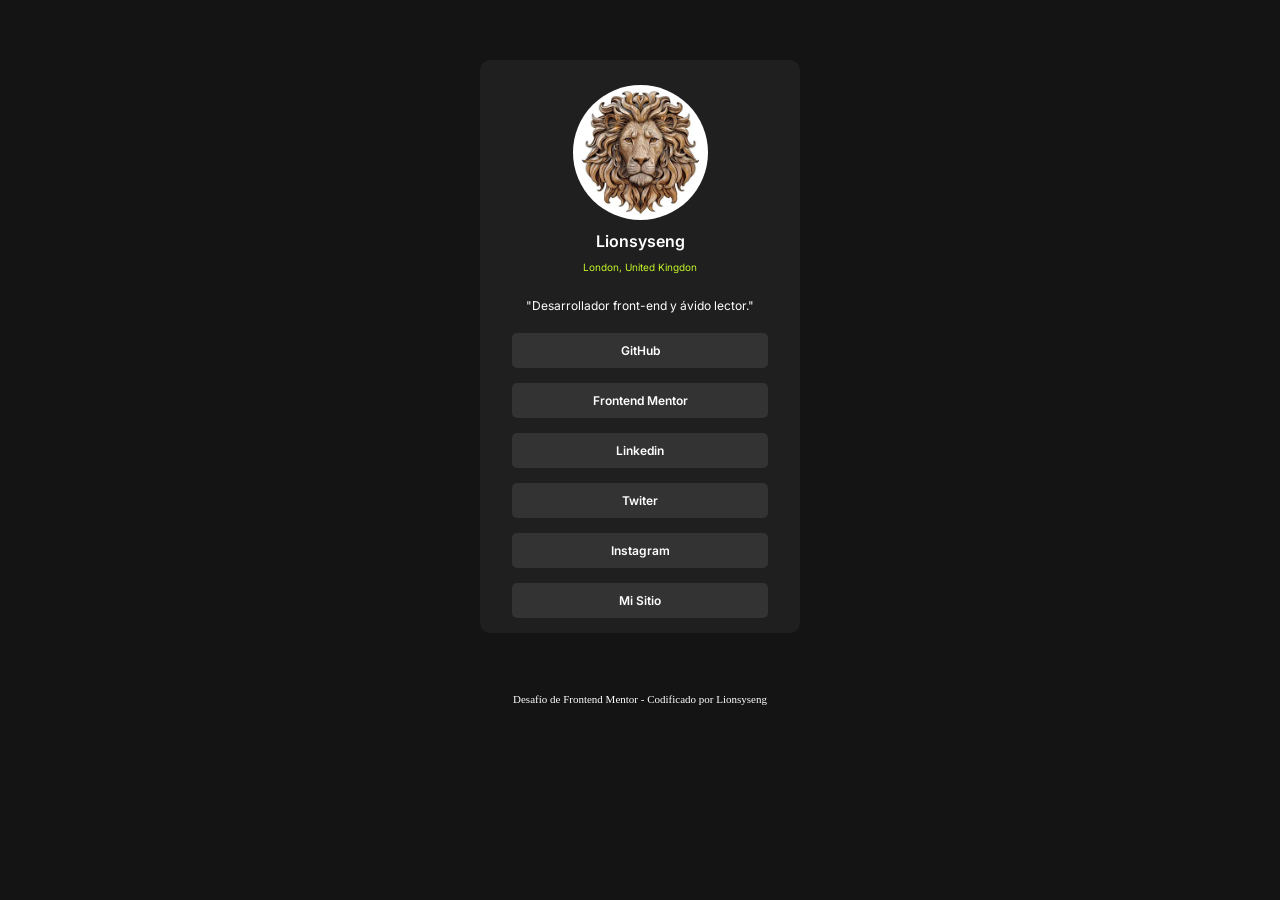
<file: index.html>
<!DOCTYPE html>
<html lang="es">

<head>
    <meta charset="UTF-8">
    <meta name="viewport" content="width=device-width, initial-scale=1.0">

    <link rel="icon" type="image/png" sizes="32x32" href="./assets/images/favicon-32x32.png">

    <!-- Importación de estilos -->
    <link rel="stylesheet" href="css/style.css" />
    <link rel="stylesheet" href="css/style-movil.css" />
    <link rel="stylesheet" href="css/style-tablet.css" />

    <title>Frontend Mentor | Social links profile</title>

</head>

<body>

    <!-- Cuerpo de la tarjeta de presentación de Links sociales -->
    <main class="social-links">

        <!-- Avatar -->
        <img class="avatar" src="./assets/images/avatar.webp" alt="Avaratar de usuario">

        <!-- Nombre de titular -->
        <h1 class="nombre">Lionsyseng</h1>

        <!-- Dirección -->
        <p class="direction">London, United Kingdon</p>

        <!-- Características -->
        <p class="message">"Desarrollador front-end y ávido lector."</p>

        <!-- Botones de redes scociales -->
        <input id="github" class="button" type="button" value="GitHub">

        <input id="frontend" class="button" type="button" value="Frontend Mentor">

        <input id="linkedin" class="button" type="button" value="Linkedin">

        <input id="twiter" class="button" type="button" value="Twiter">

        <input id="instagram" class="button" type="button" value="Instagram">

        <input id="misitio" class="button" type="button" value="Mi Sitio">
        
    </main>
    
    <!-- Sección footer -->
    <footer class="attribution">

        Desafío de <a href="http://www.frontendmentor.io?ref=challenge" target="_blank"
            rel="noopener noreferrer">Frontend Mentor</a>
        - Codificado por <a href="http://www.frontendmentor.io?ref=challenge" target="_blank"
            rel="noopener noreferrer">Lionsyseng</a>

    </footer>

    <!-- Importación de manejo de control con JavaScript-->
    <script src="js/codigo.js"></script>
</body>

</html>
</file>
<file: css/style.css>
/* Importación de api de Google Fonts */
@import url('https://fonts.googleapis.com/css2?family=Figtree:ital,wght@0,300..900;1,300..900&family=Inter:ital,opsz,wght@0,14..32,100..900;1,14..32,100..900&family=Outfit:wght@100..900&display=swap');

/** Declaración de Constantes **/
:root {

    /** Declaración de colores **/
    --green: hsl(75, 94%, 57%);
    --white: hsl(0, 0%, 100%);
    --gray700: hsl(0, 0%, 20%);
    --gray800: hsl(0, 0%, 12%);
    --gray900: hsl(0, 0%, 8%);

    /** Declaración de tamaños de fuente **/
    --tamano-fuente1: 16px;
    --tamano-fuente2: 12px;
    --tamano-fuente3: 10px;

        /** Declaración de formato de Inter **/
    --fuente: 'Inter', sans-serif;

    --fuente-peso-400: 400;
    --fuente-peso-600: 600;
    --fuente-peso-700: 700;
}

/** Estilo del cuerpo de la página **/
body {
    background-color: var(--gray900);
    margin: 0;
    padding: 0;
}

/** Estilo de la tajerta de redes sociales **/
.social-links {
    background-color: var(--gray800);
    border-radius: 10px;
    display: flex;
    flex-wrap: wrap;
    justify-content: center;
    margin: 60px auto;
    width: 25%;
}

/** Estilo del avatar de la tarjeta **/
.social-links .avatar {
    border-radius: 50%;         /* Hace el avatar circular */
    height: 15vh;               /* Ajusta el tamaño vertical */
    margin-top: 25px;
    object-fit: cover;          /* Ajusta la imagen sin deformar */
    vertical-align: middle;     /* Alinea verticalmente si hay texto */
    width: 15vh;                /* Ajusta el tamaño horizontal */
}

/** Estilo del Título de la tarjeta **/
.nombre {
    color: var(--white);
    font-family: var(--fuente);
    font-size: var(--tamano-fuente1);
    font-weight: var(--fuente-peso-600);
    margin-bottom: 5px;
    text-align: center;
    width: 100%;
}

/** Estilo de la dirección **/
.direction {
    color: var(--green);
    font-family: var(--fuente);
    font-weight: var(--fuente-peso-400);
    font-size: var(--tamano-fuente3);
    margin: 5px;
    text-align: center;
    width: 100%;
}

/** Estilo del mensaje **/
.message {
    color: var(--white);
    font-family: var(--fuente);
    font-weight: var(--fuente-peso-400);
    font-size: var(--tamano-fuente2);
    margin: 20px;
}

/** Estilo de los botones de redes sociales **/
.button {
    background-color: var(--gray700);
    border: none;
    border-radius: 5px;
    color: var(--white);
    cursor: pointer;
    font-family: var(--fuente);
    font-size: var(--tamano-fuente2);
    font-weight: var(--fuente-peso-600);
    height: 35px;
    margin-bottom: 15px;
    width: 80%;
    transition: transform 0.2s ease; /* Suaviza el efecto */
}

/** Efecto de los botones **/
.button:hover {
    background-color: var(--green);
    color: var(--gray900);
    transform: scale(1.1);
    
}

/* Estilos del footer */
.attribution {
    color: var(--white);
    font-size: 11px;
    margin: 10px auto;
    text-align: center;
}

.attribution a {
    color: var(--white);
    text-decoration: none;
}
</file>
<file: css/style-movil.css>
@media (min-width: 300px) and  (max-width: 767px) {
    
    .social-links {
    margin: 50px auto;
    width: 85%;
}
}
</file>
<file: css/style-tablet.css>
@media (min-width: 768px) and (max-width: 1023px) {
    
    .social-links {
    margin: 60px auto;
    width: 50%;
}
}
</file>
